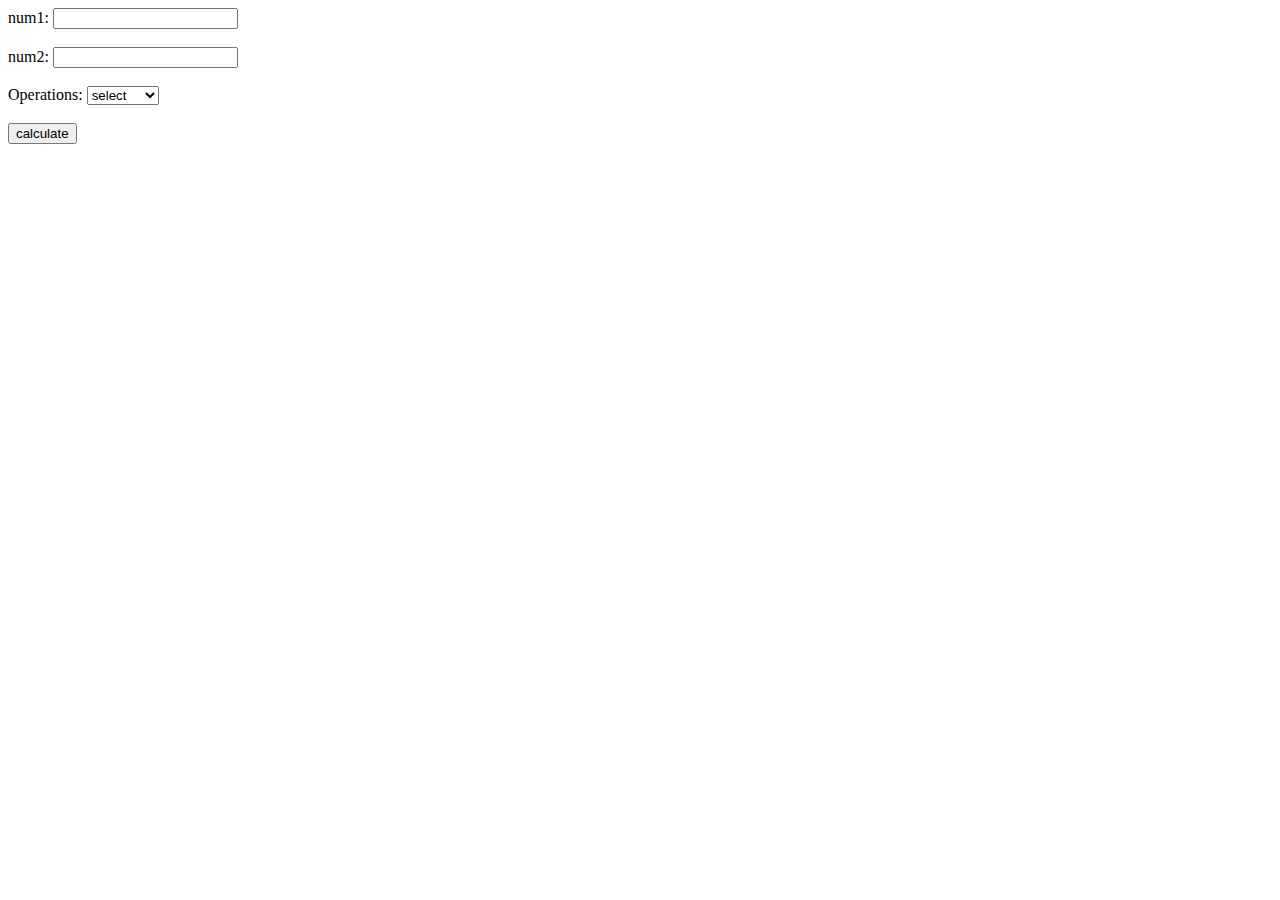
<file: cal.html>
<!-- create  a html file which contain two no type input field one drop down which contain option like add,sub mul,div.
the input field must contain value greater than zero else it will give message pls enter valid number .Also user must select from the 
drop down else give a message you have not selected any option.message will be display on /calc page.if option is 
selected from drop down and numbers are entered then respective calculation will be perform on page.Use get method to request data. -->

<html>
     <body>
        <form action="/calc" method="get">
            <label>num1:</label>
            <input type="number" name="fno"><br><br>
            <label>num2:</label>
            <input type="number" name="sno"><br><br
           <ul>Operations:
            <select name="select_name">
<option>select</option>
            <option value="add"> <li>Add</li></option>
            <option value="sub"><li>Subtract</li></option>
            <option value="mul"><li>Mul</li></option>
            <option value="div"><li>Div</li></option>
            
        </select></ul><br><br>
            <input type="submit" value="calculate">
        </form>
    
</body></html>
</file>
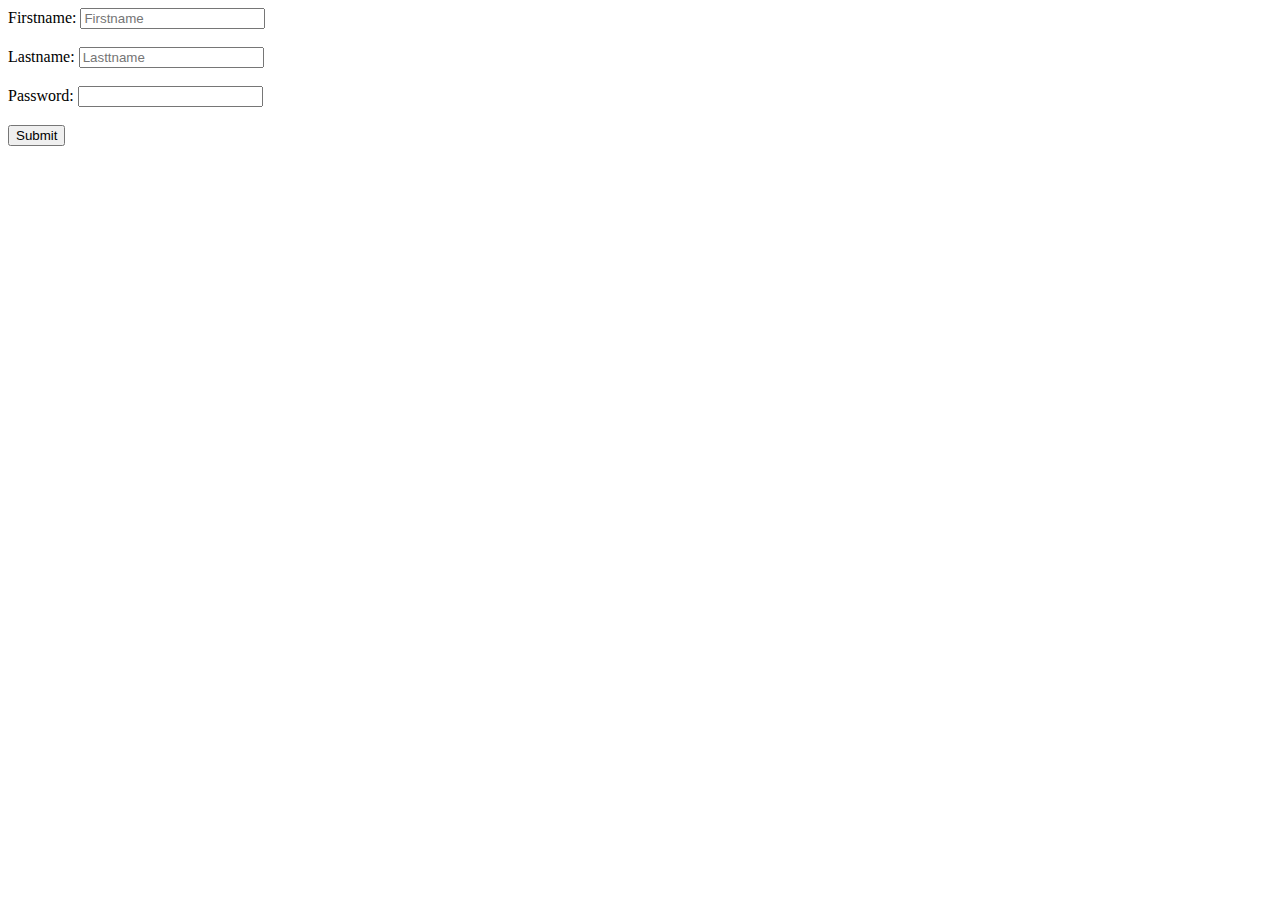
<file: cookie2.html>
<html>
     <body>
         <form action="/next" method="get">
            <label>Firstname:</label>
            <input type="text" name="fn" placeholder="Firstname"><br><br>
            <label>Lastname:</label>
            <input type="text" name="ln" placeholder="Lasttname"><br><br>
            <label>Password:</label>
            <input type="password" name="pass"></br><br>
            <input type="submit">
        </form>
    
</body></html>
</file>
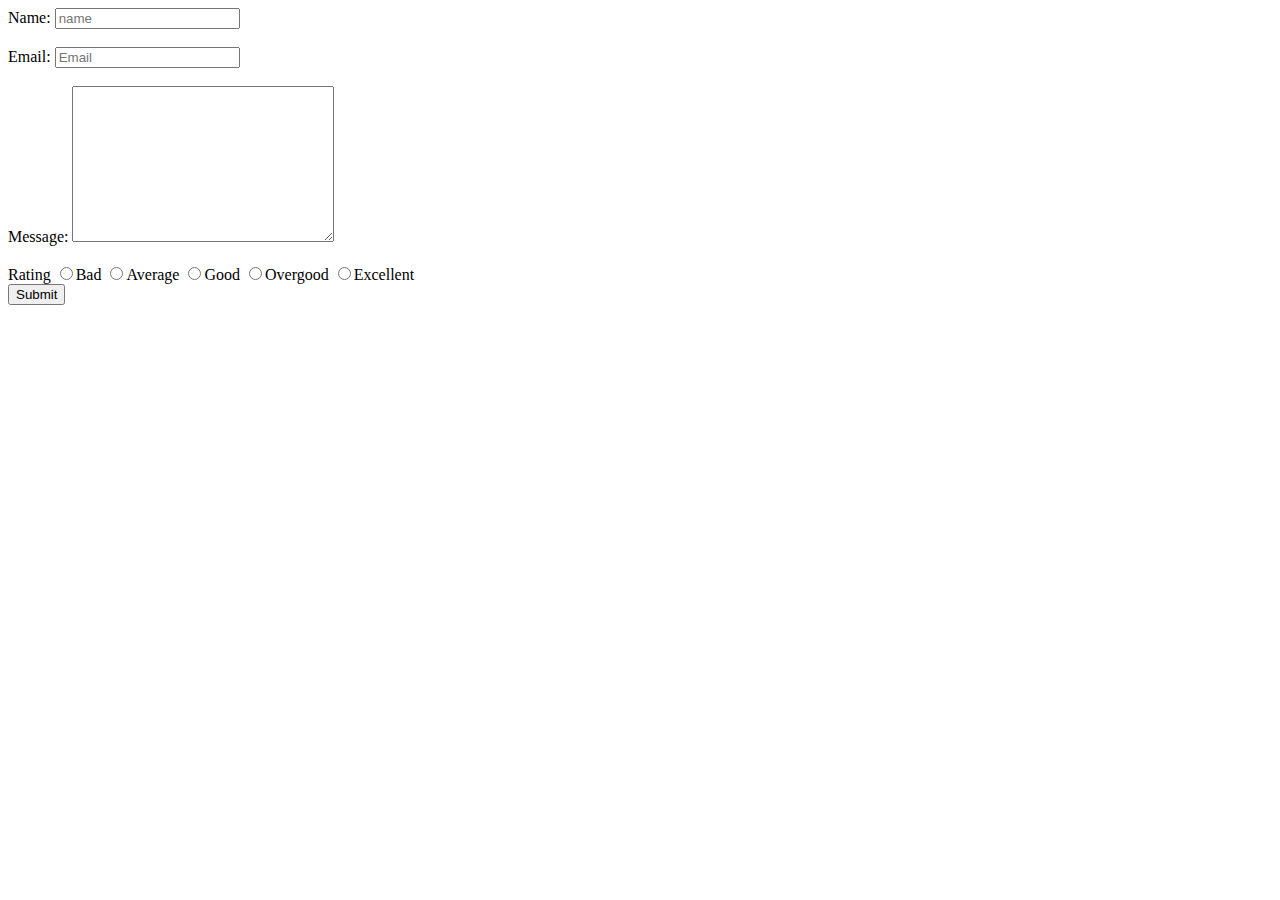
<file: cookie_ex.html>
<!-- to develop a user feedback for a website using exprees js.
Create a form with following field:name,email,message
when user submit the form store their feedback information 
in a cookie name "feedback" which expires in 10 seconds display confirmation message to the user after successfully submitting the form and create a link to display the feedback detail stored in feedback cookie
when user click to the link retrive the feedback information from the cookie and display it on page which also include a link on the feedback details page to log out 

 -->
 <html>
    <body>
        <form action="/Submit-feedback" method="post">
           <label>Name:</label>
           <input type="text" name="name" placeholder="name"><br><br>
           <label>Email:</label>
           <input type="email" name="email" placeholder="Email"><br><br>
           <label>Message:</label>
           <textarea rows="10" cols="30" name="message"></textarea></br><br>
           <label>Rating</label>
           <input type="radio" name="ratings">Bad
           <input type="radio" name="ratings">Average
           <input type="radio" name="ratings">Good
           <input type="radio" name="ratings">Overgood
           <input type="radio" name="ratings">Excellent
        </br>

           <input type="submit">
       </form>
   
</body></html>
</file>
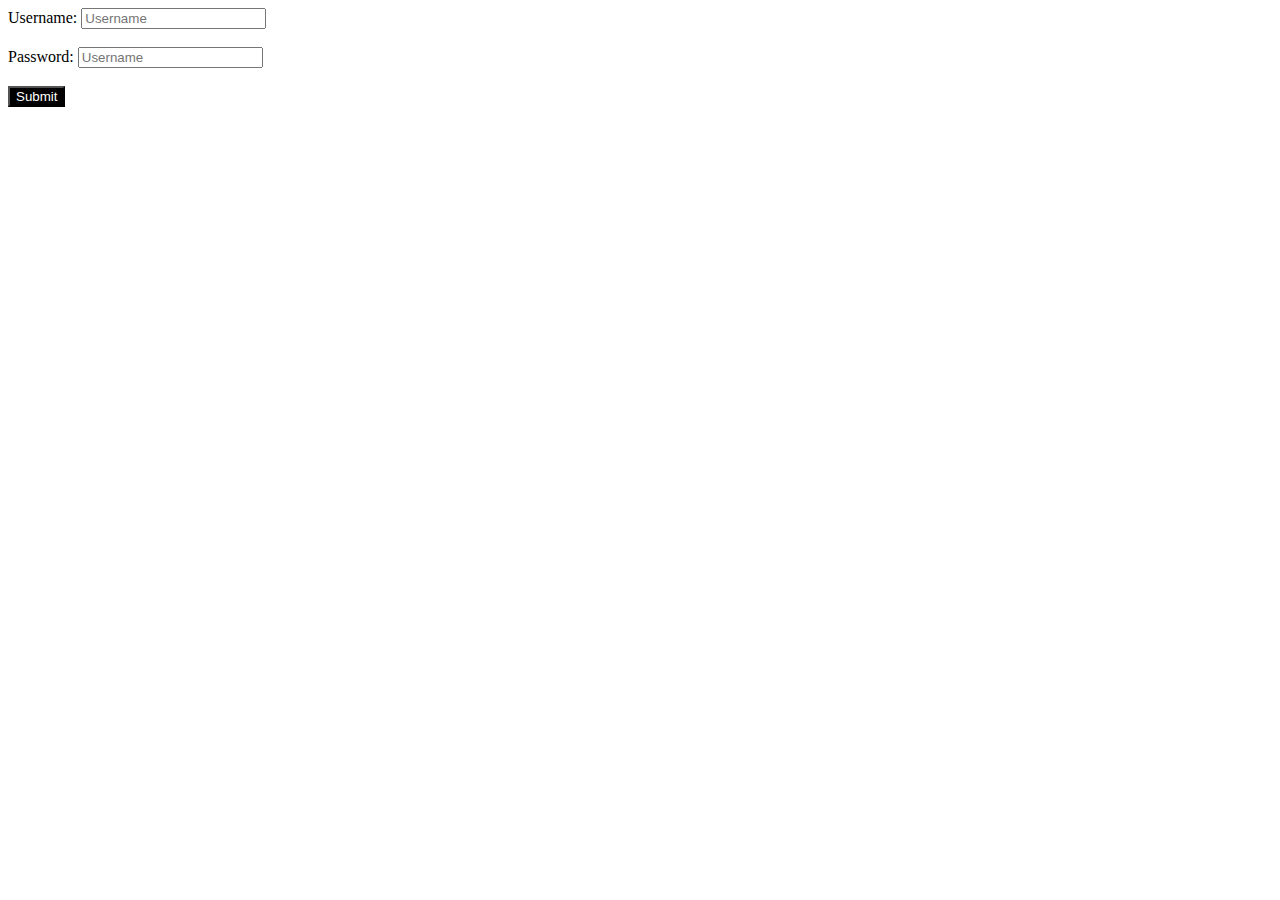
<file: ex121.html>
<html>
    <body>
        <form action="/login" method="post">
    <label>Username:</label>
    <input type="text" name="user" placeholder="Username"><br><br>
    <label>Password:</label>
    
    <input type="password" name="pass" placeholder="Username"><br><br>
       <input type="submit"  style="background-color: black; color:white"> 
</form>
    </body>
</html>
</file>
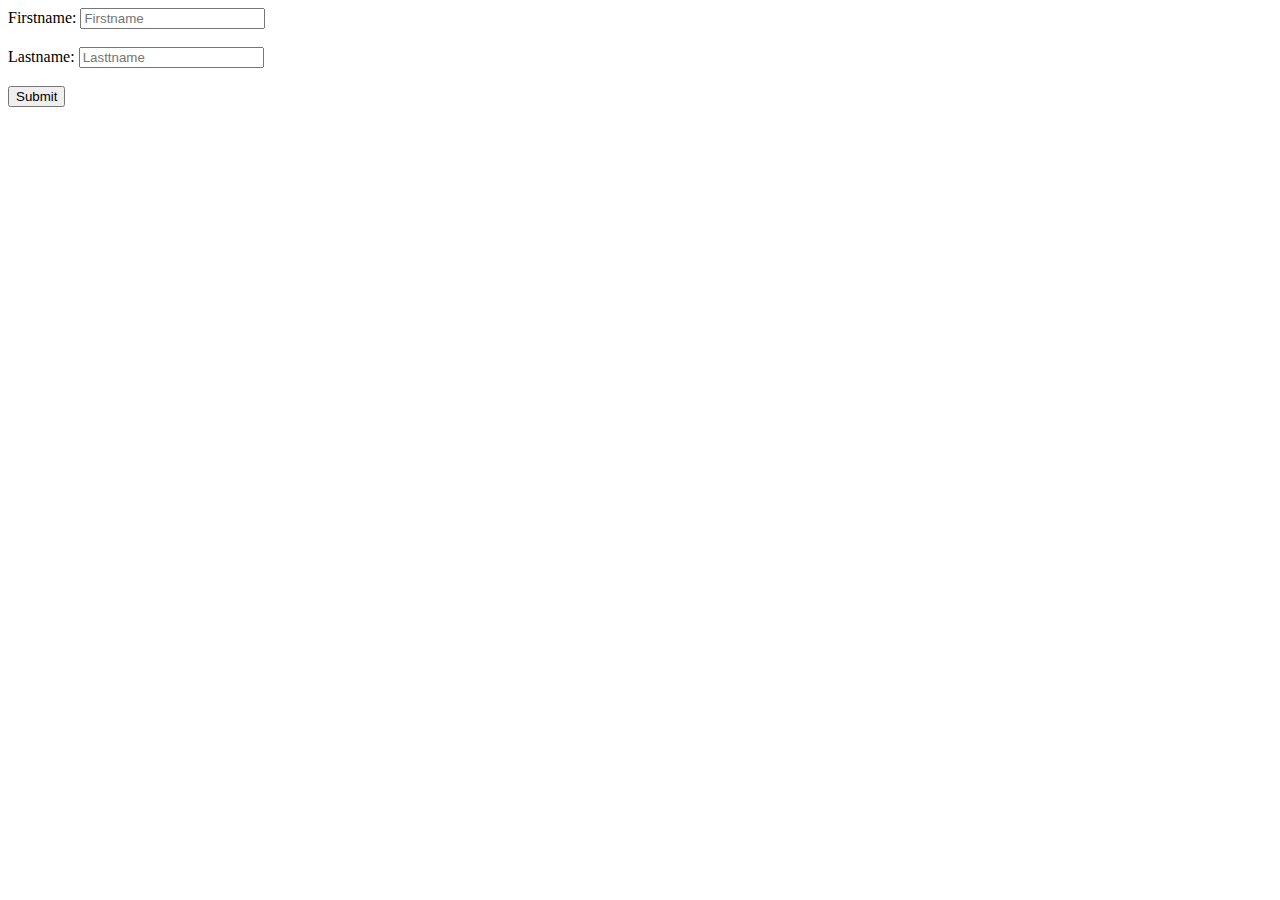
<file: gett.html>
<html>
     <body>
         <form action="/process_get" method="get">
            <label>Firstname:</label>
            <input type="text" name="fn" placeholder="Firstname"><br><br>
            <label>Lastname:</label>
            <input type="text" name="ln" placeholder="Lasttname"><br><br>
            <input type="submit">
        </form>
    
</body></html>
</file>
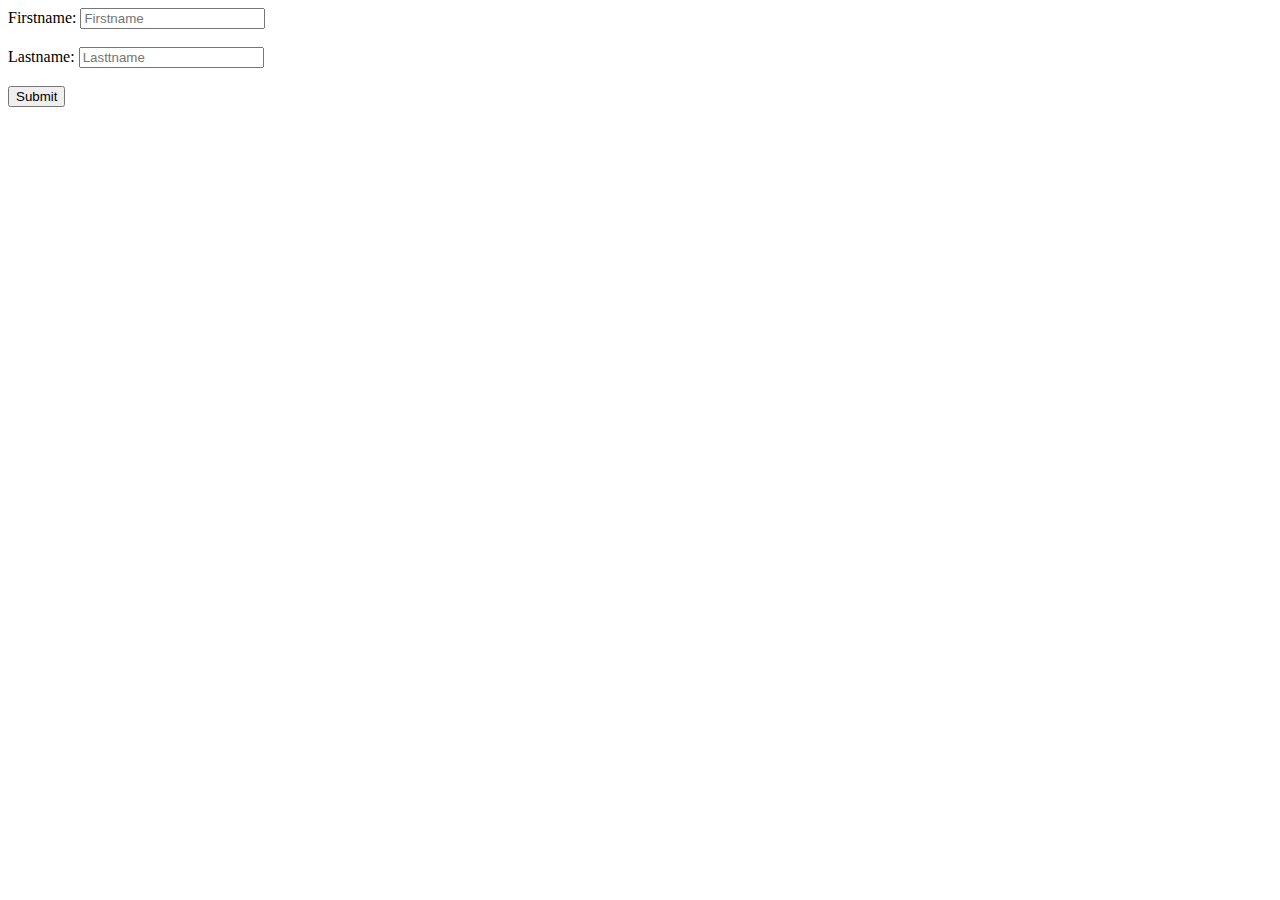
<file: post.html>
<html>
     <body>
        <form action="/process_post" method="post">
            <label>Firstname:</label>
            <input type="text" name="fn" placeholder="Firstname"><br><br>
            <label>Lastname:</label>
            <input type="text" name="ln" placeholder="Lasttname"><br><br>
            <input type="submit">
        </form>
    
</body></html>
</file>
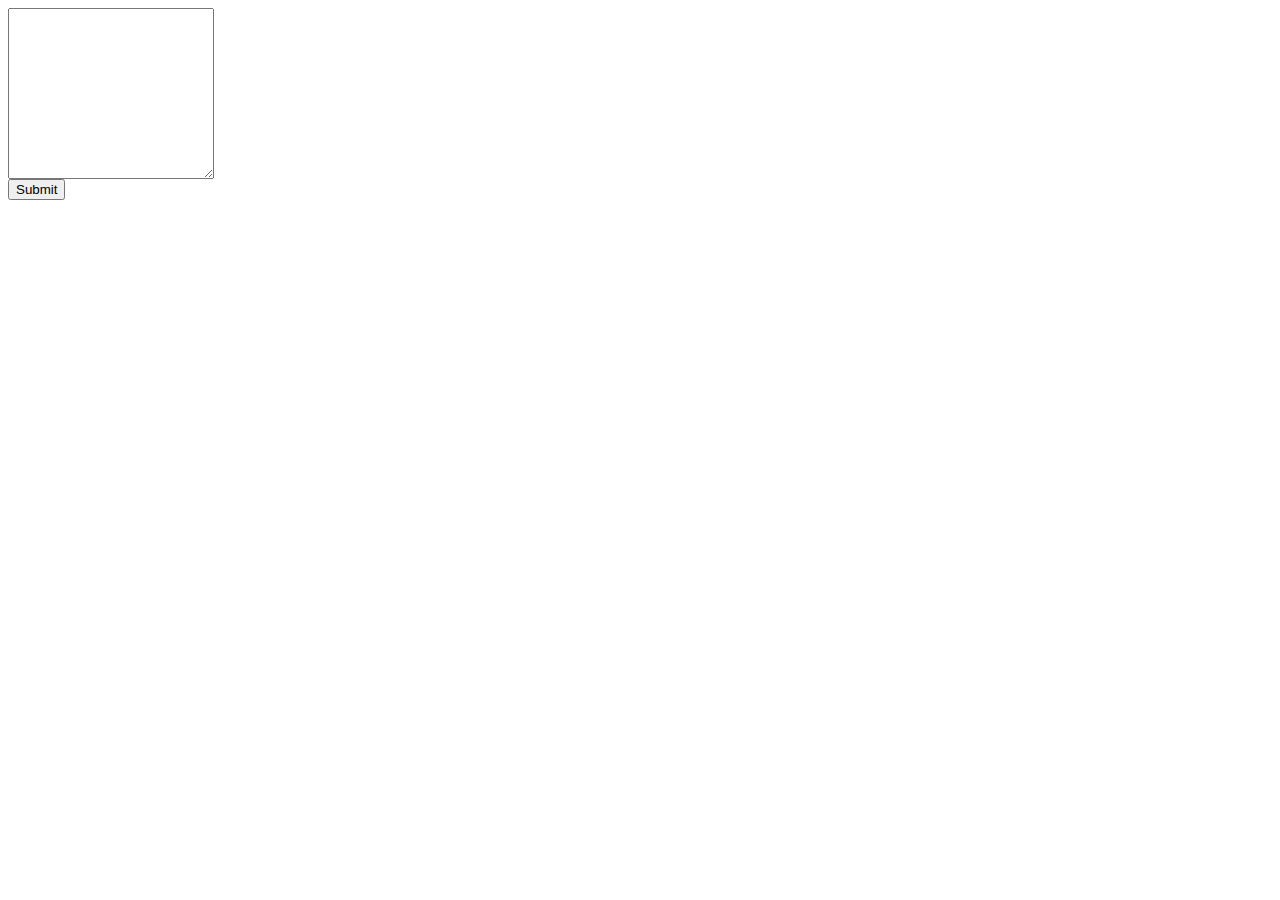
<file: q.html>
<html>
    <body>
        <form method="get" action="/login">
            <textarea rows="11" cols="23" name="txt"></textarea><br>
            <input type="submit">
        </form>
    </body>
    </html>
</file>
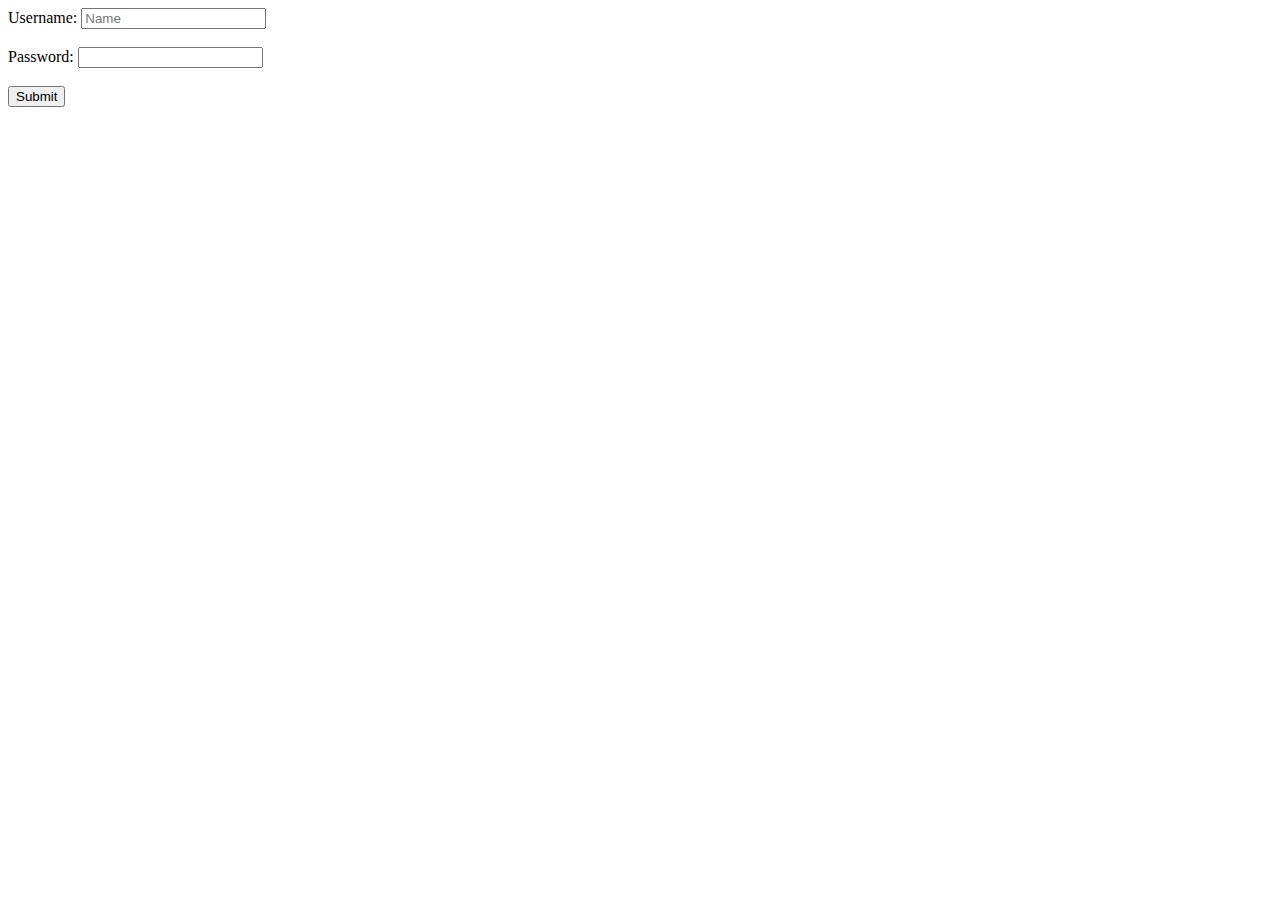
<file: session1.html>
<!-- // create a index.html file which contain username password and login button 
// after clicking submit buttton it should jump on savesessionpage.
// store username and password in session.After saving session redirect to 
// fetch session page and read value.Put a log out link button here jump on
// delete session page after clicking on logout button
// destroy the session on this page and redirect to index.html -->

<html>
     <body>
         <form action="/savesessionpage" method="get">
            <label>Username:</label>
            <input type="text" name="nn" placeholder="Name"><br><br>
            <label>Password:</label>
            <input type="password" name="pass"></br><br>
            <input type="submit" >
        </form>
    
</body></html>
</file>
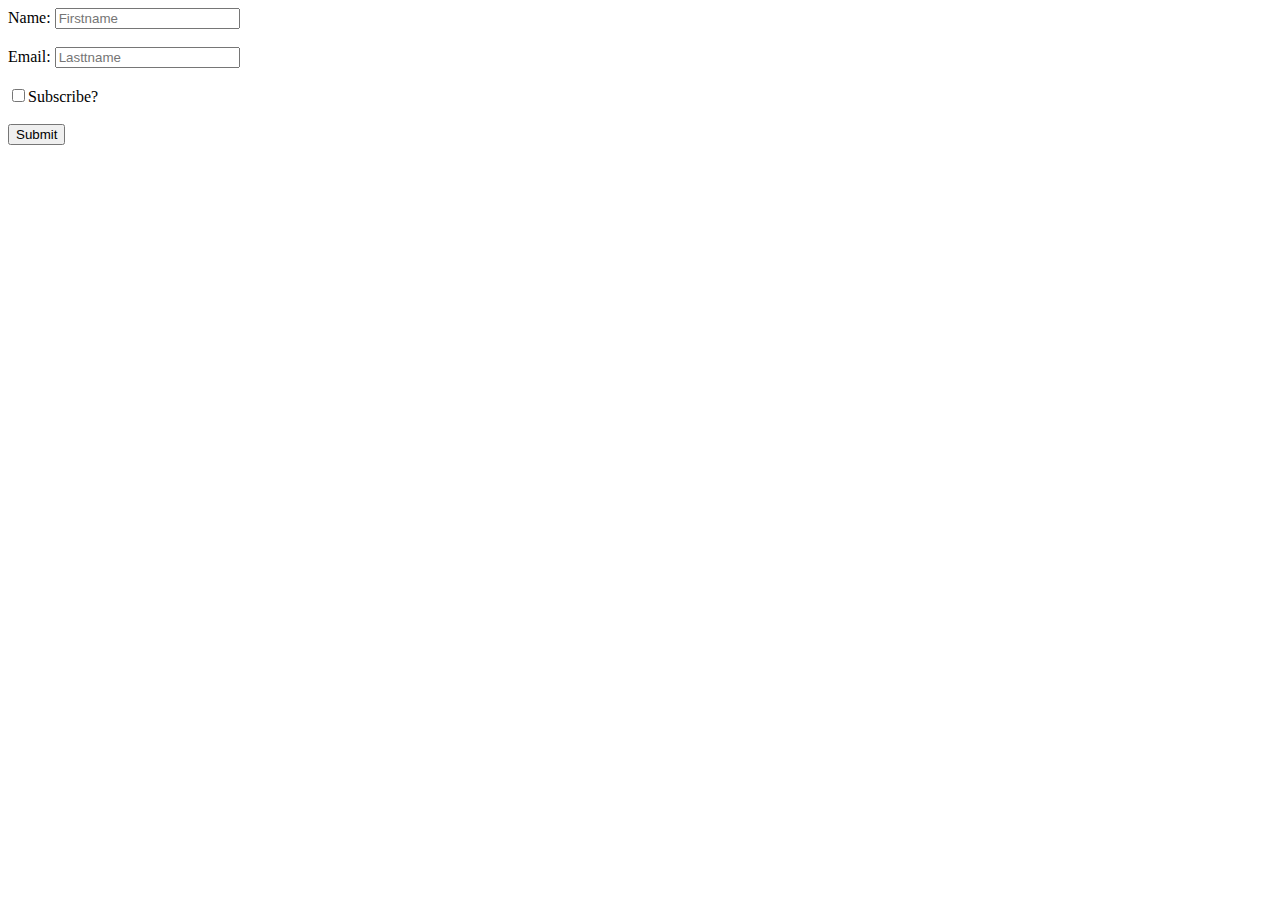
<file: subs122.html>
<html>
     <body>
         <form action="/proces_get" method="get">
            <label>Name:</label>
            <input type="text" name="name" placeholder="Firstname"><br><br>
            <label>Email:</label>
            <input type="email" name="email" placeholder="Lasttname"><br><br>
            <input type="checkbox" name="cc" >Subscribe?<br><br>
            <input type="submit">
        </form>
    
</body></html>
</file>
